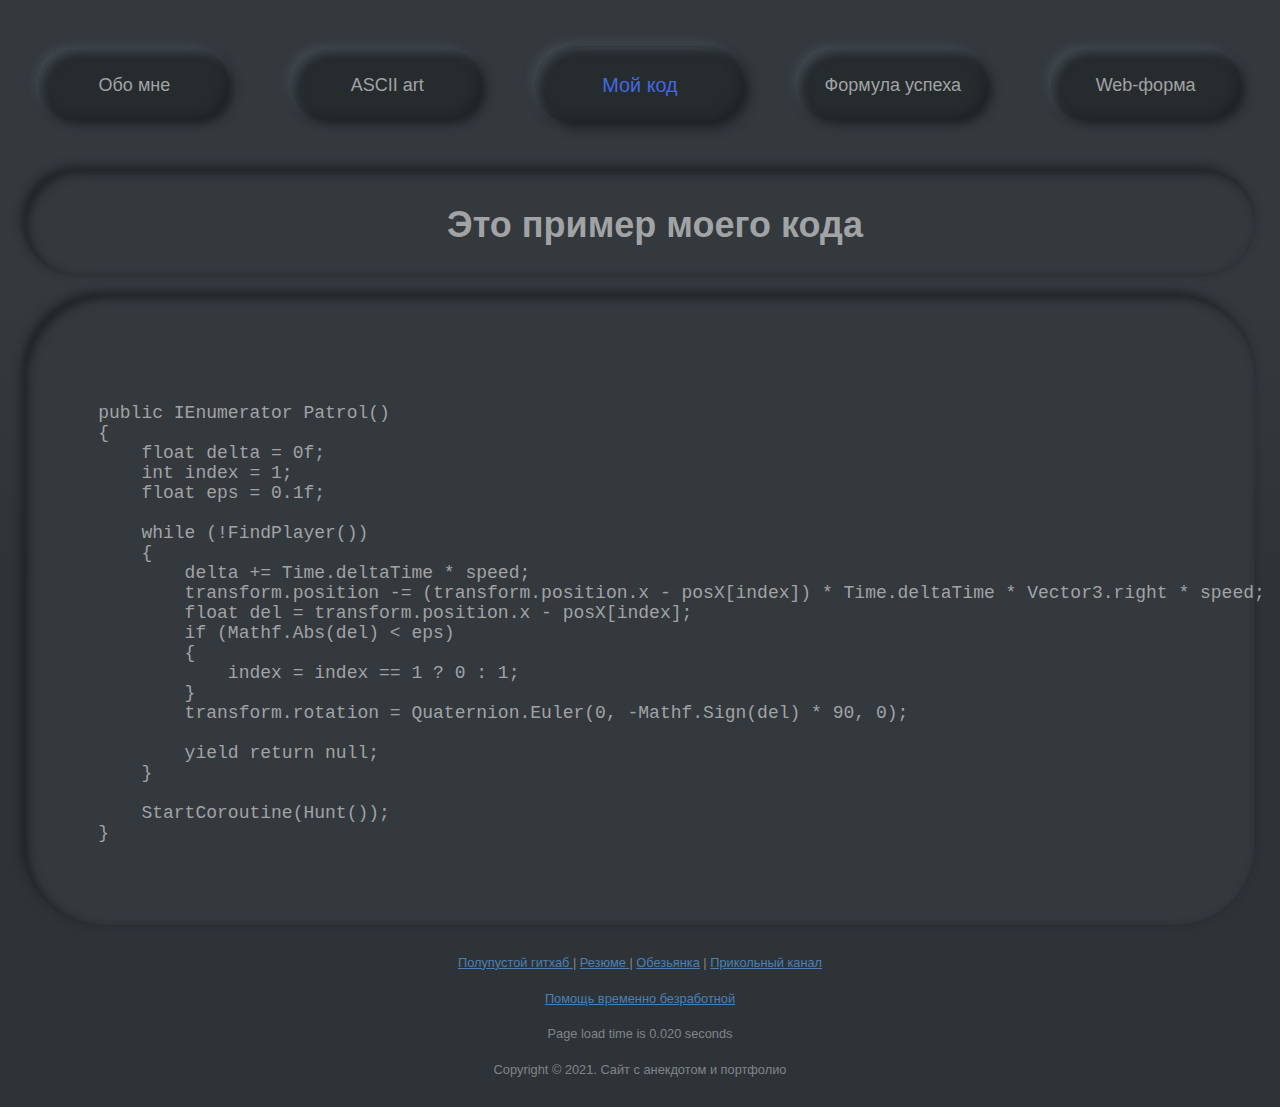
<file: Lab1-5/snippetCode.html>
<!DOCTYPE html>
<html lang="ru">
  <head>
    <meta charset="UTF-8" />

    <title>Зябирова Алина M33061</title>
    <meta name="keywords" content="Зябирова Алина Ренатовна портфолио" />
    <meta
      name="description"
      content="Тебе грустно, одиноко и нечем заняться? Заходи."
    />

    <link rel="stylesheet" href="css/style.css" />
    <link rel="stylesheet" href="css/buttonStyle.css" />
    <link rel="stylesheet" href="css/fieldStyle.css" />
    <script src="js/main.js"></script>
  </head>
  <body>
    <header>
      <!-- главная инфа -->
      <nav>
        <!-- ссылки -->
        <div id="container">
          <div class="about-me">
            <button type="submit" onClick="window.location='index.html'">
              <p>Обо мне</p>
            </button>
          </div>
          <div class="ascii-art">
            <button type="submit" onClick="window.location='artASCII.html'">
              <p>ASCII art</p>
            </button>
          </div>
          <div class="about-me current">
            <button type="submit" onClick="window.location='snippetCode.html'">
              <p>Мой код</p>
            </button>
          </div>
          <div class="formula-success">
            <button
              type="submit"
              onClick="window.location='formulaSuccess.html'"
            >
              <p>Формула успеха</p>
            </button>
          </div>
          <div class="formula-success">
            <button
                    type="submit"
                    onClick="window.location='timetable.html'"
            >
              <p>Web-форма</p>
            </button>
          </div>
        </div>
      </nav>
    </header>

    <main>
      <!-- блог -->
      <div class="block title"><h1>Это пример моего кода</h1></div>
      <div class="block">
        <pre><code>


    public IEnumerator Patrol()
    {
        float delta = 0f;
        int index = 1;
        float eps = 0.1f;

        while (!FindPlayer())
        {
            delta += Time.deltaTime * speed;
            transform.position -= (transform.position.x - posX[index]) * Time.deltaTime * Vector3.right * speed;
            float del = transform.position.x - posX[index];
            if (Mathf.Abs(del) < eps)
            {
                index = index == 1 ? 0 : 1;
            }
            transform.rotation = Quaternion.Euler(0, -Mathf.Sign(del) * 90, 0);

            yield return null;
        }

        StartCoroutine(Hunt());
    }
    </code></pre>
      </div>
    </main>

    <footer>
      <!-- инфа обо мне снизу -->
      <p>
        <a href="https://github.com/Raplanta"> Полупустой гитхаб </a> |
        <a
          href="https://drive.google.com/file/d/1usKlc7RHEoAGSmv726KILTp1xbUZs0RP/view?usp=sharing"
        >
          Резюме
        </a>
        |
        <a
          href="https://sun9-20.userapi.com/impg/zK3KLQQhbMhHEFIZl7LwU9IWJ-HFViBfh42gpA/jFucEAVvC_8.jpg?size=600x546&quality=96&sign=dbd63e5e944fc7c88b5599b9fe619baa&type=album"
          >Обезьянка</a
        >
        | <a href="https://t.me/joinchat/Ad90FEEoFx5hZWMy"> Прикольный канал</a>
      </p>
      <p><a href="">Помощь временно безработной</a></p>
      <div class="load">
        <p id="load-time"></p>
      </div>
      <p>Copyright © 2021. Сайт с анекдотом и портфолио</p>
    </footer>
  </body>
</html>
</file>
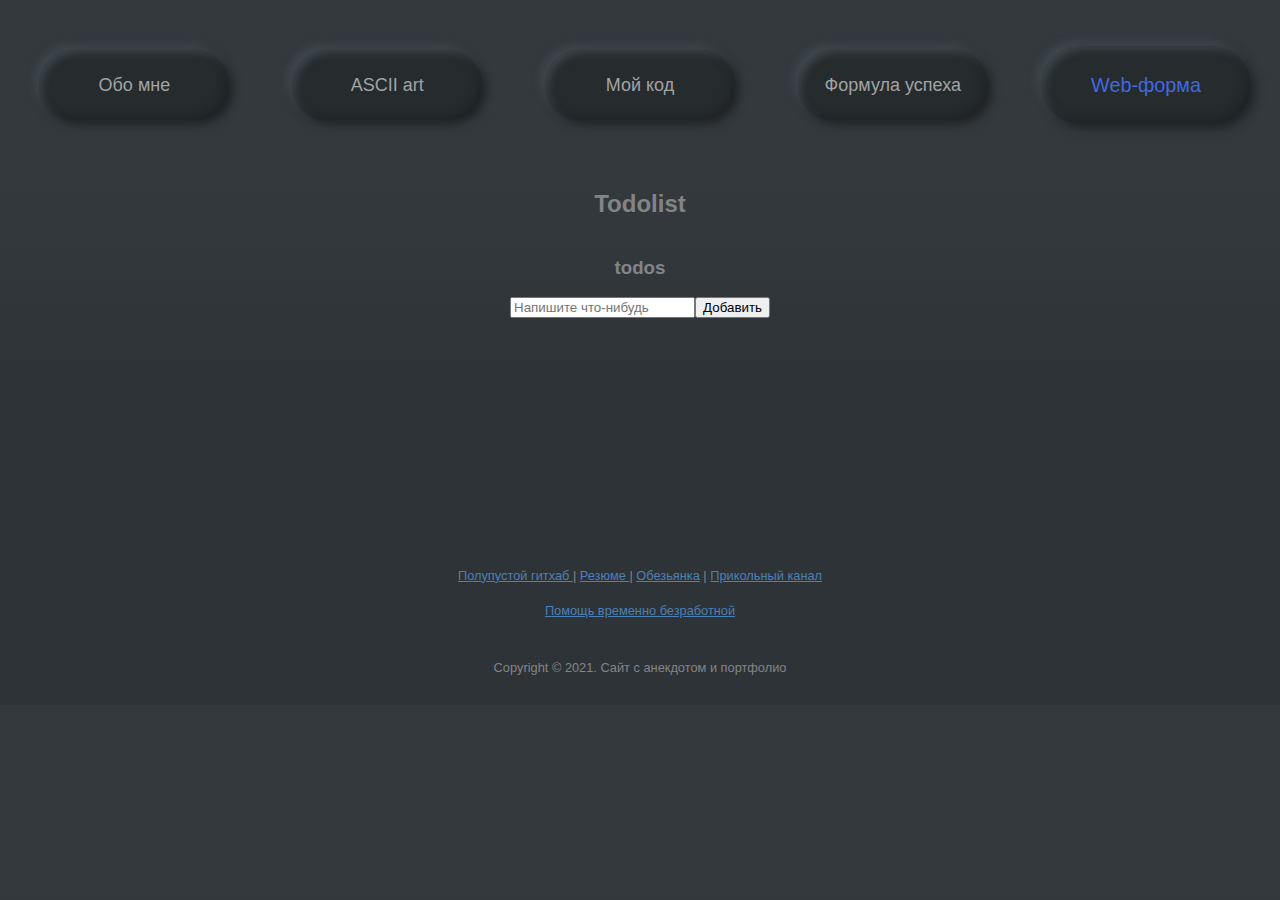
<file: Lab1-5/timetable.html>
<!DOCTYPE html>
<html lang="ru">
  <head>
    <meta charset="UTF-8" />

    <title>Зябирова Алина M33061</title>
    <meta name="keywords" content="Зябирова Алина Ренатовна портфолио" />
    <meta
      name="description"
      content="Тебе грустно, одиноко и нечем заняться? Заходи."
    />

    <link rel="stylesheet" href="css/style.css" />
    <link rel="stylesheet" href="css/buttonStyle.css" />
    <link rel="stylesheet" href="css/fieldStyle.css" />
    <link rel="stylesheet" href="css/timetable.css" />
  </head>
  <body>
    <header>
      <!-- главная инфа -->
      <nav>
        <!-- ссылки -->
        <div id="container">
          <div class="about-me">
            <button type="submit" onClick="window.location='index.html'">
              <p>Обо мне</p>
            </button>
          </div>
          <div class="ascii-art">
            <button type="submit" onClick="window.location='artASCII.html'">
              <p>ASCII art</p>
            </button>
          </div>
          <div class="my-code">
            <button type="submit" onClick="window.location='snippetCode.html'">
              <p>Мой код</p>
            </button>
          </div>
          <div class="formula-success">
            <button
                    type="submit"
                    onClick="window.location='formulaSuccess.html'"
            >
              <p>Формула успеха</p>
            </button>
          </div>
          <div class="formula-success current">
            <button
              type="submit"
              onClick="window.location='timetable.html'"
            >
              <p>Web-форма</p>
            </button>
          </div>
        </div>
      </nav>
    </header>

    <main>
      <h2>Todolist</h2>
      <div class="plan-table">
        <div class="day-table">
          <h3>todos</h3>
          <form onsubmit="return false;" class="monday-form">
            <input type="text" placeholder="Напишите что-нибудь" />
            <button>Добавить</button>
          </form>
          <ul class="monday-activities">
            <template>
              <li>
                <a></a>
                <button onclick="deleteActivity(this)">Убрать</button>
              </li>
            </template>
          </ul>
        </div>
      </div>
      <script src="js/timetable.js"></script>
    </main>

    <footer>
      <!-- инфа обо мне снизу -->
      <p>
        <a href="https://github.com/Raplanta"> Полупустой гитхаб </a> |
        <a
          href="https://drive.google.com/file/d/1usKlc7RHEoAGSmv726KILTp1xbUZs0RP/view?usp=sharing"
        >
          Резюме
        </a>
        |
        <a
          href="https://sun9-20.userapi.com/impg/zK3KLQQhbMhHEFIZl7LwU9IWJ-HFViBfh42gpA/jFucEAVvC_8.jpg?size=600x546&quality=96&sign=dbd63e5e944fc7c88b5599b9fe619baa&type=album"
          >Обезьянка</a
        >
        | <a href="https://t.me/joinchat/Ad90FEEoFx5hZWMy"> Прикольный канал</a>
      </p>
      <p><a href="">Помощь временно безработной</a></p>
      <div class="load">
        <p id="load-time"></p>
      </div>
      <p>Copyright © 2021. Сайт с анекдотом и портфолио</p>
    </footer>
  </body>
</html>
</file>
<file: Lab1-5/css/style.css>
body {
  height: 100%;
  background: linear-gradient(0deg, rgb(46, 51, 56) 46%, rgb(52, 57, 62) 74%);

  font-family: "Open Sans", sans-serif;
}

header {
  height: 120px;
}

#container {
  margin-top: 50px;
  display: flex;
  justify-content: space-around;
}

main {
  min-height: 100%;
  position: relative;
}

aside {
  float: right;
  display: inline-block;
  position: relative;
  width: 470px;
  height: 370px;
  margin-left: auto;
  margin-right: 20px;
  border-radius: 80px;
  border-style: none;
  color: #2e3338;
  background: #828587;
  box-shadow: inset 2px 2px 10px #373839, -2px -2px 10px #373839;

  font-size: 18px;
  font-weight: 400;
}

footer {
  margin-top: 8px;
  background: #2e3338;
  color: #828587;
  padding: 5px;
  clear: both;

  font-size: 80%;
  line-height: normal;
}

a {
  color: #4b80b4;
}

a:hover {
  color: #81abd5;
}

footer p {
  padding: 4px;
  text-align: center;
}

.clearfloat {
  clear: both;
}

h1,
h2,
h3,
h4,
h5,
h6 {
  text-align: center;
}

#listJoke {
  text-decoration: underline;
}

#tred {
  font-size: 0.7em;
  margin-left: -50px;
  text-transform: uppercase;
}

form {
  display: flex;
  justify-content: center;
}
ul{
  padding: 0;
}
li{
  display: table;
  position: relative;
  margin: 20px;
  width: 400px;
  word-wrap: break-word;
}
li:before {
  content: '•';
  padding-right: 5px;
  display: table-cell;
  vertical-align: middle;
}

li button {
  position: absolute;
  top: 50%;
  margin-top: -10px;
  margin-left: 10px;
  width: 70px;

}
li a {
  display: inline-block;
  width: 300px;
  height: 20px;
}
</file>
<file: Lab1-5/css/buttonStyle.css>
#container button {
  width: 190px;
  height: 70px;
  border-radius: 80px;
  border-style: none;
  color: #a1a3a5;
  background: #262b2e;
  box-shadow: 4px 4px 10px #1e2224, -4px -4px 8px #434b51,
    inset -4px -4px 10px -2px #1e2224, inset 4px 4px 8px -2px #434b51;

  font-size: 18px;
  font-weight: 400;
}

button:hover,
button:focus {
  box-shadow: 6px 6px 10px #1e2224, -4px -4px 8px #434b51,
    inset -5px -5px 10px -2px #1e2224, inset 5px 5px 8px -2px #434b51;
}

button:active,
button:focus {
  box-shadow: 2px 2px 10px #1e2224, -2px -2px 10px #434b51,
    inset -2px -2px 10px -2px #1e2224, inset 2px 2px 10px -2px #434b51;
}

#container div {
  width: 190px;
  height: 70px;
}

.active_menu {
  opacity: 0.4;
}

.current {
  transform: scale(1.1);
}

.current p {
  color: #4169e1;
}
</file>
<file: Lab1-5/css/fieldStyle.css>
.block {
    position: relative;
    width: 1200px;
    height: 600px;
    margin-left: auto;
    margin-right: auto;
    padding-top: 30px;
    padding-left: 30px;
    border-radius: 80px;
    border-style: none;
    color: #a1a3a5;
    background: #34393e;
    box-shadow: inset 3px 3px 10px #1e2224, -3px -3px 10px #1e2224;

    font-size: 18px;
    font-weight: 400;
}

.block.title {
    height: 100px;
    margin-bottom: 20px;
    padding-top: 5px;
    display: flex;
    align-items: center;
    justify-content: center;
}

#joke {
    position: absolute;
    top: 20%;
    left: 45%;
    height: 30%;
    width: 90%;
    margin: -15% 0 0 -35%;
}

.picture {
    position: absolute;
    border-radius: 80px;
    width: 530px;
    height: auto;
    margin: -400px 0 0 350px;
    box-shadow: inset 3px 3px 10px #1e2224, -3px -3px 10px #1e2224;
    transition: 1s;
}

.picture:hover, .picture:focus {
    transform: scale(2);
}

#absolute {
    position: absolute;
    top: -125px;
    left: 143px;
}
</file>
<file: Lab1-5/css/timetable.css>
.plan-table {
  display: flex;
  min-height: 300px;
  justify-content: space-around;
}

h2,
h3 {
  color: #828587;
}

button {
}
</file>
